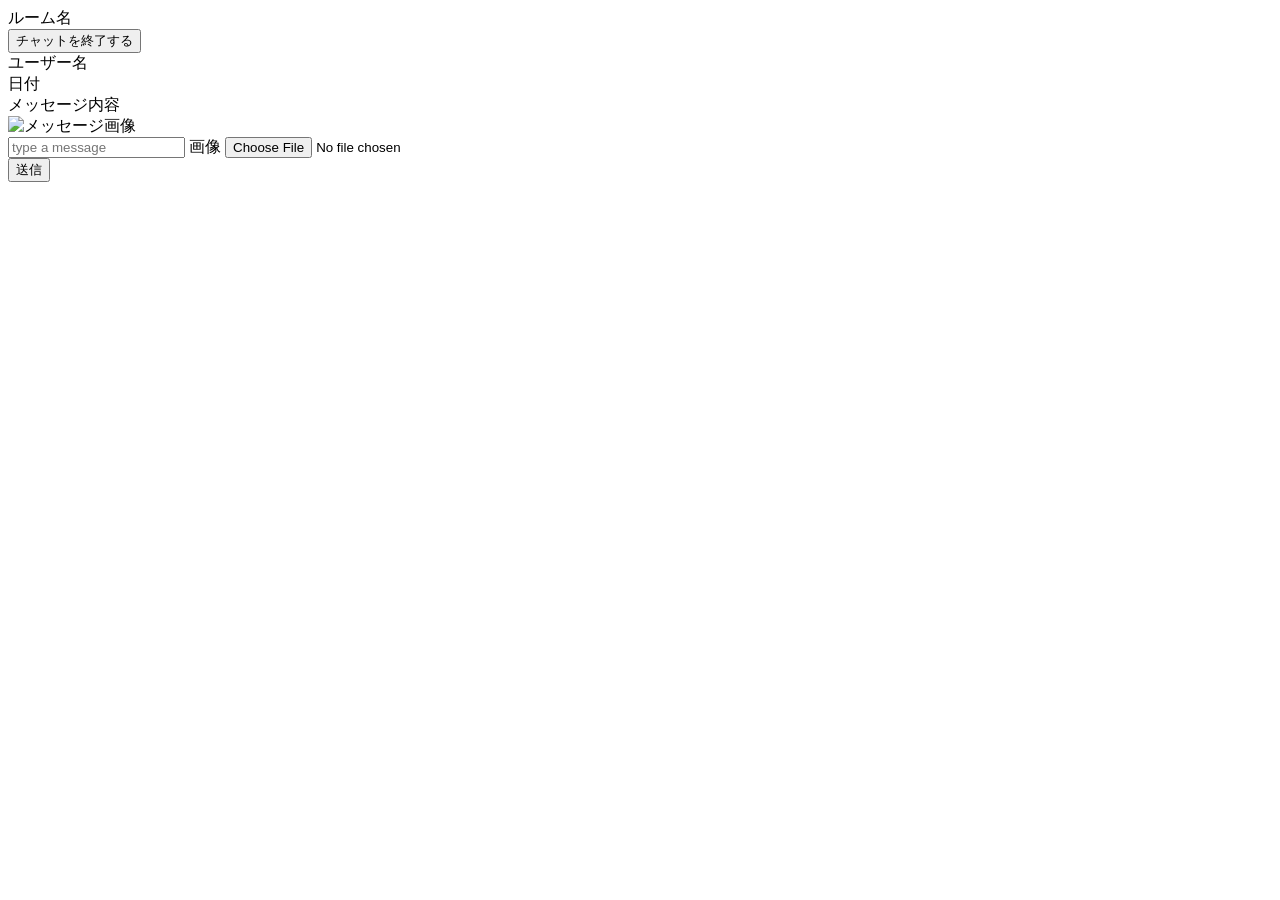
<file: src/main/resources/templates/main_chat.html>
<!DOCTYPE html>
<html xmlns:th="http://www.thymeleaf.org" lang="ja">
<div th:fragment="main_chat">
  <div class="main-header">
    <div class="left-header">
      <div class="header-title" th:text="${room.name}">ルーム名</div>
    </div>
    <div class="right-header">
      <div class="header-button">
        <form th:action="@{/rooms/{roomId}/delete(roomId=${room.id})}" method="post">
          <input type="submit" value="チャットを終了する"/>
        </form>
      </div>
    </div>
  </div>

  <div class="messages">
    <div th:each="message : ${messages}" class="message">
      <div class="upper-message">
        <div class="message-user" th:text="${message.user.name}">ユーザー名</div>
        <div class="message-date" th:text="${#dates.format(message.createdAt, 'yyyy/MM/dd HH:mm:ss')}">日付</div>
      </div>
      <div class="lower-message">
        <div class="message-content" th:text="${message.content}">メッセージ内容</div>
      </div>
      <div th:if="${message.image}">
        <img th:src="@{${message.image}}" alt="メッセージ画像" style="width: 500px; height: 500px;"/>
      </div>
    </div>
  </div>
  
   <form th:action="@{/rooms/{roomId}/messages(roomId=${room.id})}" method="post" th:object="${messageForm}" class="form" enctype="multipart/form-data">
    <div class="form-input">
      <input th:field="*{content}" class="form-message" placeholder= "type a message">
      <label class="form-image">
        <span class="image-file">画像</span>
        <input type="file" th:field="*{image}" class="hidden">
      </label>
    </div>
    <input class="form-submit" type="submit" value="送信">  
  </form>
</div>
</html>
</file>
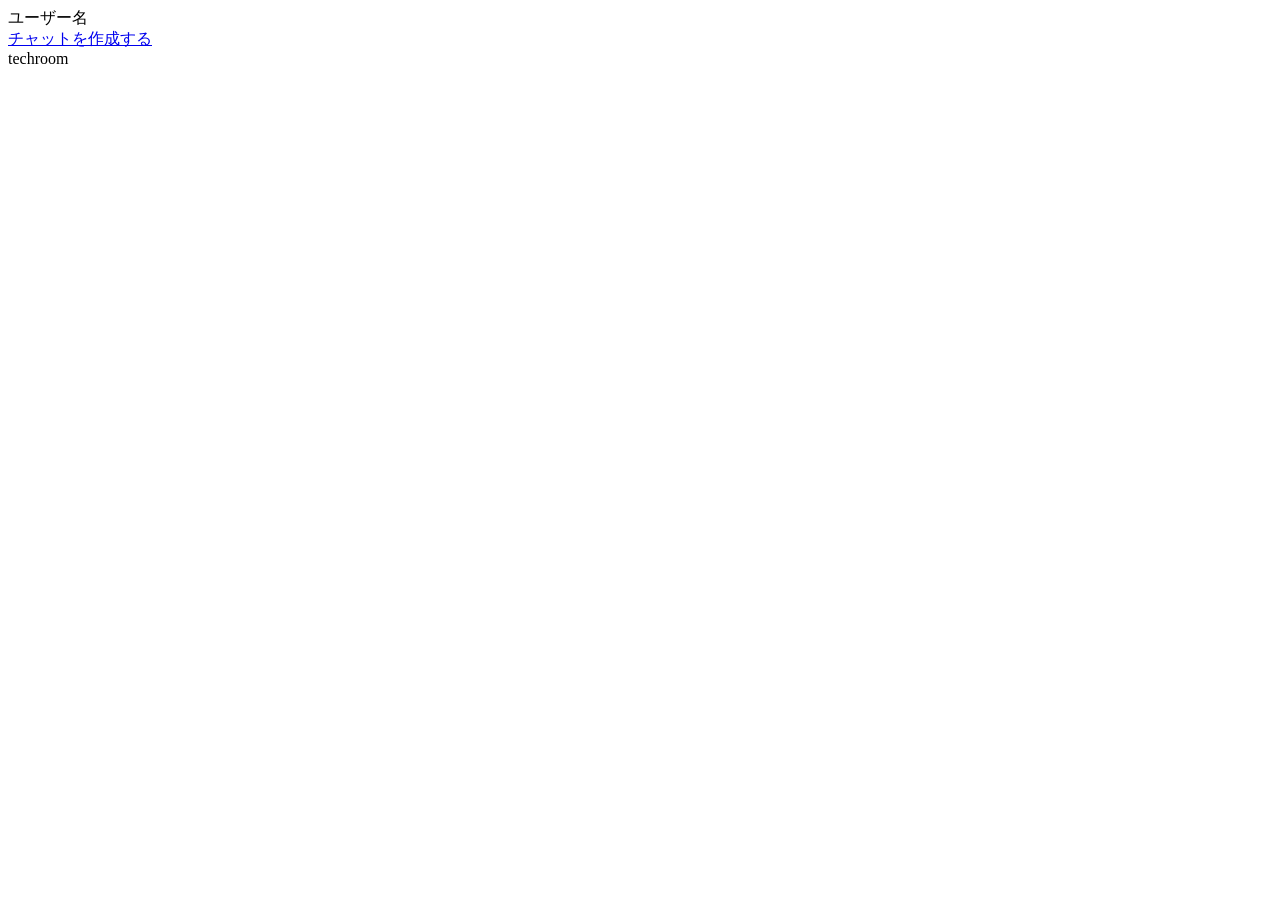
<file: src/main/resources/templates/side_bar.html>
<!DOCTYPE html>
<html xmlns:th="http://www.thymeleaf.org" lang="ja">
<div th:fragment="side_bar">
  <div class="side-header">
    <div class="header-name">
      <a th:href="@{/users/{userId}/edit(userId=${user.id})}" th:text="${user.name}">ユーザー名</a>
    </div>
    <div class="create-room">
      <a href="rooms/new">チャットを作成する</a>
    </div>
  </div>
  
  <div class="rooms">
    <div th:each="room : ${rooms}"  class="room">
      <div class="room-name">
        <a th:href="@{/rooms/{roomId}/messages(roomId=${room.id})}" th:text="${room.name}">techroom</a>
      </div> 
    </div>
  </div>
</div>
</html>
</file>
